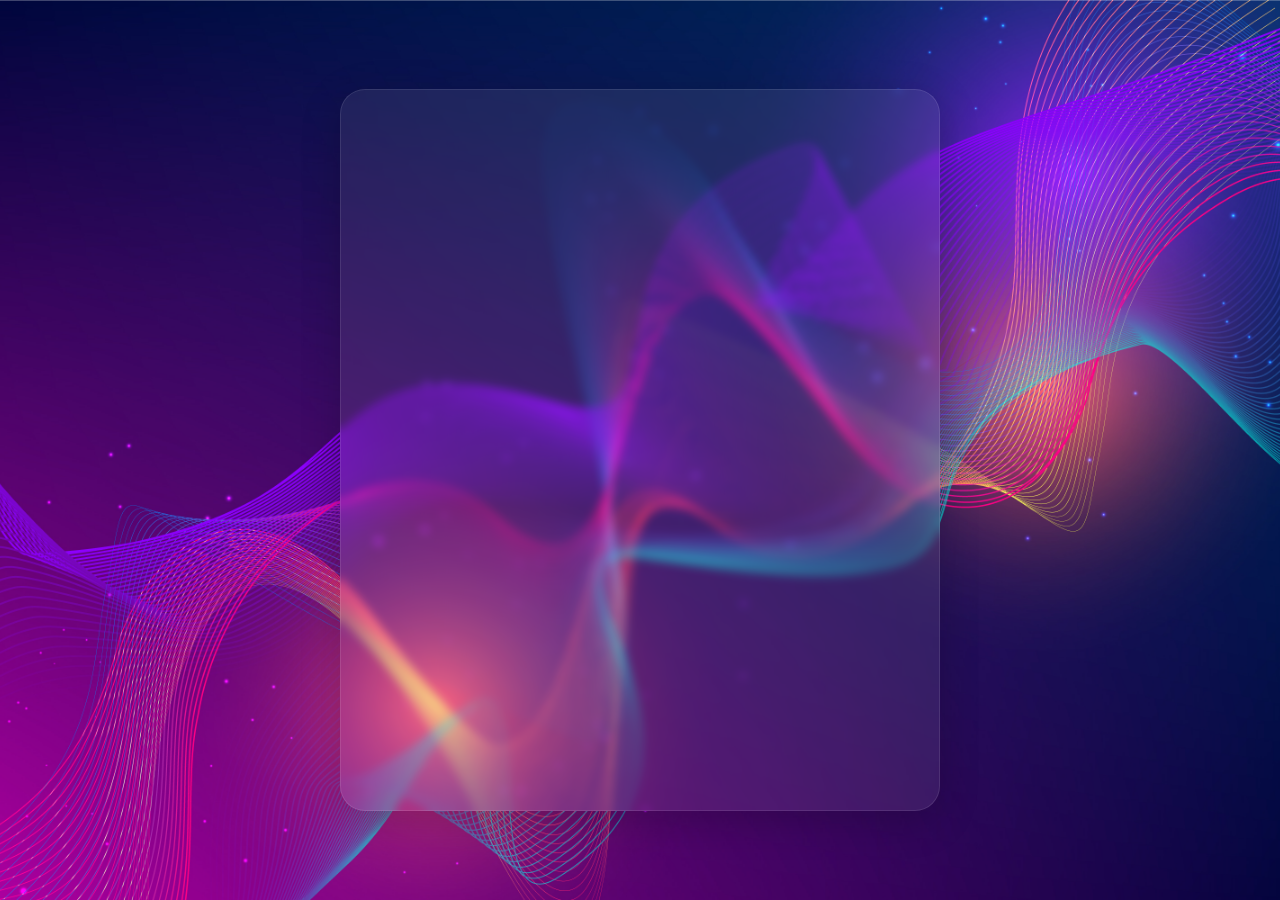
<file: index.html>
<!DOCTYPE html>
<html lang="en">
<head>
    <meta charset="UTF-8">
    <meta name="viewport" content="width=device-width, initial-scale=1.0">
    <title>Tanvir Hasan</title>
    <link rel="stylesheet" href="style.css">
    <link rel="stylesheet" href="https://cdnjs.cloudflare.com/ajax/libs/font-awesome/6.0.0/css/all.min.css">
</head>
<body>
    <div class="container">
        <div class="profile-card">
            <div class="profile-header">
                <div class="profile-img">
                    <img src="profile.jpg" alt="Tanvir Hasan">
                </div>
                <div class="profile-name">
                    <h1>Tanvir Hasan</h1>
                </div>
            </div>
            <div class="social-links">
                <a href="tel:+8801774673399" class="social-link phone">
                    <i class="fas fa-phone"></i>
                    <span>Call Me</span>
                </a>
                <a href="https://wa.me/8801774673399" class="social-link whatsapp">
                    <i class="fab fa-whatsapp"></i>
                    <span>WhatsApp</span>
                </a>
                <a href="https://t.me/tanvirrrhasan" class="social-link telegram">
                    <i class="fab fa-telegram"></i>
                    <span>Telegram</span>
                </a>
                <a href="https://www.tiktok.com/@tanvirrrhasan" class="social-link tiktok">
                    <i class="fab fa-tiktok"></i>
                    <span>TikTok</span>
                </a>
                <a href="https://m.me/tanvirrrhasan" class="social-link messenger">
                    <i class="fab fa-facebook-messenger"></i>
                    <span>Messenger</span>
                </a>
                <a href="https://facebook.com/tanvirrrhasan" class="social-link facebook">
                    <i class="fab fa-facebook"></i>
                    <span>Facebook</span>
                </a>
                <a href="https://instagram.com/tanvirrrhasan" class="social-link instagram">
                    <i class="fab fa-instagram"></i>
                    <span>Instagram</span>
                </a>
                <a href="mailto:tanvirrrhasan@gmail.com" class="social-link email">
                    <i class="fas fa-envelope"></i>
                    <span>Email</span>
                </a>
            </div>
        </div>
    </div>

    <!-- Add modal structure -->
    <div id="imageModal" class="modal">
        <div class="modal-content">
            <span class="close-btn">&times;</span>
            <img src="profile.jpg" alt="Tanvir Hasan" class="modal-img">
        </div>
    </div>

    <script src="script.js"></script>
</body>
</html>
</file>
<file: style.css>
@import url('https://fonts.googleapis.com/css2?family=Poppins:wght@300;400;500;600;700&display=swap');

* {
    margin: 0;
    padding: 0;
    box-sizing: border-box;
    font-family: 'Poppins', sans-serif;
}

body {
    min-height: 100vh;
    width: 100vw;
    background-image: url('bg.jpg');
    background-size: cover;
    background-position: center;
    background-repeat: no-repeat;
    background-attachment: fixed;
    display: flex;
    align-items: center;
    justify-content: center;
    padding: 20px;
    overflow-x: hidden;
}

.container {
    width: 100%;
    max-width: 600px;
    margin: 0 auto;
}

.profile-card {
    background: rgba(255, 255, 255, 0.08);
    backdrop-filter: blur(5px);
    -webkit-backdrop-filter: blur(8px);
    border-radius: 25px;
    padding: 50px 40px;
    box-shadow: 0 10px 40px rgba(0, 0, 0, 0.2);
    border: 1px solid rgba(255, 255, 255, 0.1);
    text-align: center;
    animation: fadeIn 1s ease;
}

.profile-header {
    margin-bottom: 40px;
    opacity: 0;
    animation: profileSlideIn 0.8s cubic-bezier(0.4, 0, 0.2, 1) forwards;
}

.profile-img {
    width: 200px;
    height: 200px;
    margin: 0 auto 25px;
    position: relative;
    border-radius: 50%;
    padding: 4px;
    background: white;
    transition: all 0.4s ease;
    transform-origin: center;
    background-size: 300% 100%;
    cursor: pointer;
}

.profile-img::before {
    content: '';
    position: absolute;
    top: 4px;
    right: 4px;
    bottom: 4px;
    left: 4px;
    background: rgba(255, 255, 255, 0.1);
    border-radius: 50%;
    z-index: 0;
}

.profile-img:hover {
    background-image: linear-gradient(90deg, #f00914, #0ae61d, #3b0de2, #29da19);
    background-size: 300% 100%;
    animation: gradient 3s ease infinite;
    transform: scale(1.15);
}

.profile-img:not(:hover) {
    background: white;
    animation: none;
}

.profile-img img {
    width: 100%;
    height: 100%;
    object-fit: cover;
    border-radius: 50%;
    transition: transform 0.4s ease;
    position: relative;
    z-index: 1;
}

.profile-img:hover img {
    transform: scale(1);
}

@keyframes gradient {
    0% {
        background-position: 0% 50%;
    }
    50% {
        background-position: 100% 50%;
    }
    100% {
        background-position: 0% 50%;
    }
}

.profile-name h1 {
    color: white;
    font-size: 48px;
    font-weight: 700;
    text-shadow: 3px 3px 6px rgba(0, 0, 0, 0.2);
    margin-bottom: 15px;
    position: relative;
    display: inline-block;
    transition: all 0.3s ease;
}

.profile-name h1:hover {
    transform: translateY(-5px);
    text-shadow: 4px 4px 8px rgba(0, 0, 0, 0.3);
    background: linear-gradient(90deg, #ffffff, #f0f0f0, #12e9c5, #0ae61d, #5de7ff, #29da19);
    background-size: 300% 100%;
    background-clip: text;
    -webkit-background-clip: text;
    -webkit-text-fill-color: transparent;
    letter-spacing: 2px;
    animation: gradient 3s ease infinite;
}

.profile-name h1::after {
    content: '';
    position: absolute;
    width: 0;
    height: 3px;
    bottom: -5px;
    left: 50%;
    background: linear-gradient(90deg, #12c2e9, #59e44d, #f64f59, #1220e9);
    background-size: 200% 100%;
    transition: all 0.5s ease;
    transform: translateX(-50%);
}

.profile-name h1:hover::after {
    width: 100%;
    animation: gradient 3s ease infinite;
}

.social-links {
    display: grid;
    grid-template-columns: repeat(auto-fit, minmax(180px, 1fr));
    gap: 20px;
    margin-top: 30px;
    width: 100%;
}

.social-link {
    display: flex;
    align-items: center;
    justify-content: flex-start;
    padding: 12px 20px;
    background: rgba(255, 255, 255, 0.1);
    border-radius: 50px;
    text-decoration: none;
    color: white;
    transition: all 0.5s ease-in-out;
    border: 1px solid rgba(255, 255, 255, 0.1);
    background-size: 200% 100%;
    background-position: 0% 50%;
    opacity: 0;
    transform: translateY(20px);
    animation: buttonPopUp 1.2s cubic-bezier(0.34, 1.56, 0.64, 1) forwards;
    width: 100%;
}

.social-link:nth-child(1) { animation-delay: 0.1s; }
.social-link:nth-child(2) { animation-delay: 0.2s; }
.social-link:nth-child(3) { animation-delay: 0.3s; }
.social-link:nth-child(4) { animation-delay: 0.4s; }
.social-link:nth-child(5) { animation-delay: 0.5s; }
.social-link:nth-child(6) { animation-delay: 0.6s; }
.social-link:nth-child(7) { animation-delay: 0.7s; }
.social-link:nth-child(8) { animation-delay: 0.8s; }

.social-link:hover {
    transform: translateY(-5px) !important;
    box-shadow: 0 5px 15px rgba(0, 0, 0, 0.2);
    background-position: 100% 50%;
}

.social-link:not(:hover) {
    background-position: 0% 50%;
}

.social-link i {
    font-size: 26px;
    margin-right: 12px;
}

.social-link span {
    font-size: 16px;
    font-weight: 500;
}

@keyframes fadeIn {
    from {
        opacity: 0;
        transform: translateY(20px);
    }
    to {
        opacity: 1;
        transform: translateY(0);
    }
}

@keyframes gradientMove {
    0% {
        background-position: 0% 50%;
    }
    50% {
        background-position: 100% 50%;
    }
    100% {
        background-position: 0% 50%;
    }
}

@keyframes slideUpFadeIn {
    0% {
        opacity: 0;
        transform: translateY(50px);
    }
    100% {
        opacity: 1;
        transform: translateY(0);
    }
}

@keyframes profileSlideIn {
    0% {
        opacity: 0;
        transform: translateY(30px);
    }
    100% {
        opacity: 1;
        transform: translateY(0);
    }
}

@keyframes buttonPopUp {
    0% {
        opacity: 0;
        transform: translateY(20px);
    }
    100% {
        opacity: 1;
        transform: translateY(0);
    }
}

/* Social media brand colors */
.phone { 
    background-image: linear-gradient(45deg, #fa6b19, #e678d7, #f38f0b);
}

.whatsapp {
    background-image: linear-gradient(45deg, #25D366, #128C7E, #25D366);
}

.telegram {
    background-image: linear-gradient(45deg, #0088cc, #076699, #078fd3);
}

.tiktok {
    background-image: linear-gradient(45deg, #000000, #EE1D52, #000000);
}

.messenger {
    background-image: linear-gradient(45deg, #0a74ff, #ff00b3, #00B2FF);
}

.facebook {
    background-image: linear-gradient(45deg, #3d08ff, #678ee2, #1826f2);
}

.instagram {
    background-image: linear-gradient(45deg, #833AB4, #E1306C, #F77737);
}

.email {
    background-image: linear-gradient(45deg, #f73422, #FBBC05, #34A853);
}

/* Responsive Design */
@media (max-width: 768px) {
    .container {
        padding: 15px;
    }
    
    .profile-card {
        padding: 40px 25px;
    }
    
    .profile-img {
        width: 150px;
        height: 150px;
    }
    
    .profile-name h1 {
        font-size: 38px;
    }
    
    .social-links {
        grid-template-columns: repeat(auto-fit, minmax(160px, 1fr));
        gap: 15px;
    }
}

@media (max-width: 480px) {
    body {
        padding: 10px;
    }
    
    .container {
        padding: 10px;
    }
    
    .profile-card {
        padding: 30px 20px;
    }
    
    .social-links {
        grid-template-columns: repeat(auto-fit, minmax(140px, 1fr));
        gap: 12px;
    }
    
    .profile-img {
        width: 130px;
        height: 130px;
    }
    
    .profile-name h1 {
        font-size: 32px;
    }
    
    .social-link {
        padding: 10px 15px;
    }
    
    .social-link i {
        font-size: 20px;
    }
    
    .social-link span {
        font-size: 14px;
    }
}

/* Modal Styles */
.modal {
    display: none;
    position: fixed;
    top: 0;
    left: 0;
    width: 100%;
    height: 100%;
    background-color: transparent;
    z-index: 1000;
    opacity: 0;
    transition: opacity 0.4s ease;
    cursor: pointer;
}

.modal.show {
    display: flex;
    opacity: 1;
    align-items: center;
    justify-content: center;
}

.modal-content {
    position: relative;
    width: 80%;
    max-width: 500px;
    margin: auto;
    padding: 15px;
    background: rgba(255, 255, 255, 0.08);
    backdrop-filter: blur(8px);
    -webkit-backdrop-filter: blur(8px);
    border-radius: 15px;
    border: 1px solid rgba(255, 255, 255, 0.1);
    box-shadow: 0 10px 40px rgba(0, 0, 0, 0.2);
    display: flex;
    align-items: center;
    justify-content: center;
    transform-origin: center;
    transition: all 0.5s cubic-bezier(0.4, 0, 0.2, 1);
}

@keyframes modalIn {
    0% {
        opacity: 0;
        transform: scale(0.3);
    }
    100% {
        opacity: 1;
        transform: scale(1);
    }
}

@keyframes modalOut {
    0% {
        opacity: 1;
        transform: scale(1);
    }
    100% {
        opacity: 0;
        transform: scale(0.3);
    }
}

.modal.show .modal-content {
    animation: modalIn 0.8s cubic-bezier(0.34, 1.56, 0.64, 1) forwards;
}

.modal.closing .modal-content {
    animation: modalOut 0.3s cubic-bezier(0.4, 0, 0.2, 1) forwards;
}

.close-btn {
    position: absolute;
    top: -15px;
    right: -15px;
    width: 35px;
    height: 35px;
    background: rgba(255, 255, 255, 0.15);
    backdrop-filter: blur(5px);
    -webkit-backdrop-filter: blur(5px);
    border-radius: 50%;
    display: flex;
    align-items: center;
    justify-content: center;
    color: white;
    font-size: 22px;
    cursor: pointer;
    opacity: 0;
    transform: scale(0) rotate(-180deg);
    transition: all 0.4s cubic-bezier(0.34, 1.56, 0.64, 1);
    border: 1px solid rgba(255, 255, 255, 0.2);
    box-shadow: 0 4px 12px rgba(0, 0, 0, 0.15);
}

.modal.show .close-btn {
    opacity: 1;
    transform: scale(1) rotate(0);
    transition-delay: 0.3s;
}

.close-btn:hover {
    background: rgba(255, 255, 255, 0.25);
    transform: scale(1.15) rotate(90deg);
}

.modal-img {
    display: block;
    max-width: 100%;
    max-height: 75vh;
    width: auto;
    height: auto;
    margin: 0 auto;
    border-radius: 12px;
    object-fit: contain;
    transition: all 0.5s cubic-bezier(0.4, 0, 0.2, 1);
}

body.modal-open {
    background-image: url('bg.jpg');
    background-size: cover;
    background-position: center;
    background-repeat: no-repeat;
    background-attachment: fixed;
}

body.modal-open .container,
body.modal-open .profile-card {
    display: none !important;
}

/* When modal closes, replay animations */
.modal-closed .profile-header {
    animation: profileSlideIn 0.8s cubic-bezier(0.4, 0, 0.2, 1) forwards;
}

.modal-closed .social-links .social-link {
    opacity: 0;
    transform: translateY(20px);
    animation: buttonPopUp 0.5s cubic-bezier(0.4, 0, 0.2, 1) forwards;
}

.modal-closed .social-links .social-link:nth-child(1) { animation-delay: 0.1s; }
.modal-closed .social-links .social-link:nth-child(2) { animation-delay: 0.2s; }
.modal-closed .social-links .social-link:nth-child(3) { animation-delay: 0.3s; }
.modal-closed .social-links .social-link:nth-child(4) { animation-delay: 0.4s; }
.modal-closed .social-links .social-link:nth-child(5) { animation-delay: 0.5s; }
.modal-closed .social-links .social-link:nth-child(6) { animation-delay: 0.6s; }
.modal-closed .social-links .social-link:nth-child(7) { animation-delay: 0.7s; }
.modal-closed .social-links .social-link:nth-child(8) { animation-delay: 0.8s; }
</file>
